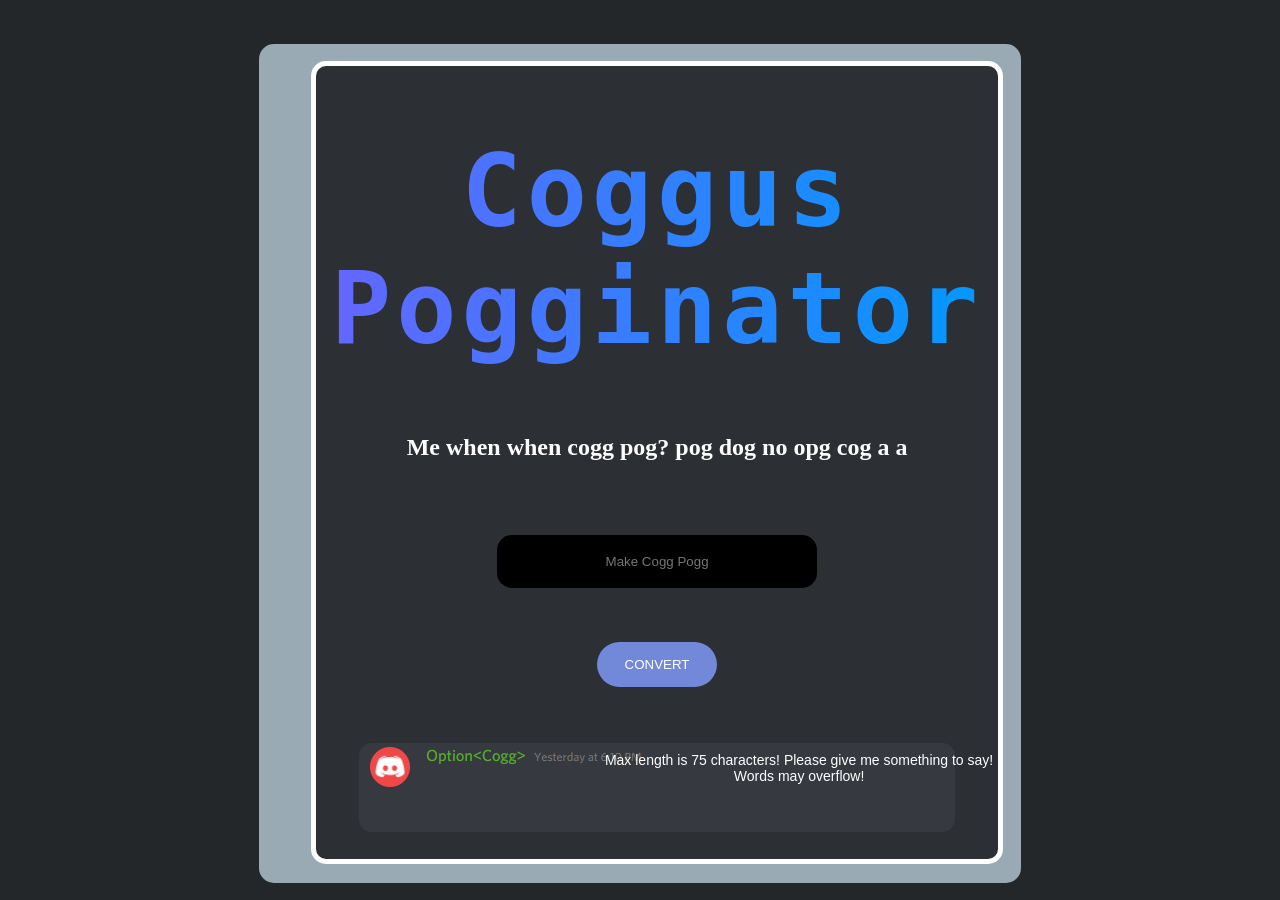
<file: index.html>
<!DOCTYPE html>
<html>
<head>
	<meta charset = "UTf-8">
	<title>Pogg Cogg</title>
	<link rel = "stylesheet" href = "style.css">
</head>
<body>
	<div id = "container">
		<br>
		<br>
		<div id = "body">
			<div id = "innerbody-div">
				<h1 id = "header-text">Coggus Pogginator</h1>
				<h2 id = "info">Me when when cogg pog? pog dog no opg cog a a</h2>
				<br>
				<br>
        		<br>
				<input maxlength = "75" placeholder = "Make Cogg Pogg" type = "text" id = "input">
				<br>
				<br>
        		<br>
        		<br>
				<button id = "submit">CONVERT</button>
				<br>
				<br>
        		<br>
        		<br>
       			<div id = "cogg-div">
					<img id = "cogg-image" src = "coggblank.png">
          			<div id = "word-div">
            			<p id = "cogg-word">Max length is 75 characters! Please give me something to say! Words may overflow!</p>
          			</div>
        		</div>
			</div>
		</div>
	</div>
<script src = "script.js"></script>
</body>
</html>
</file>
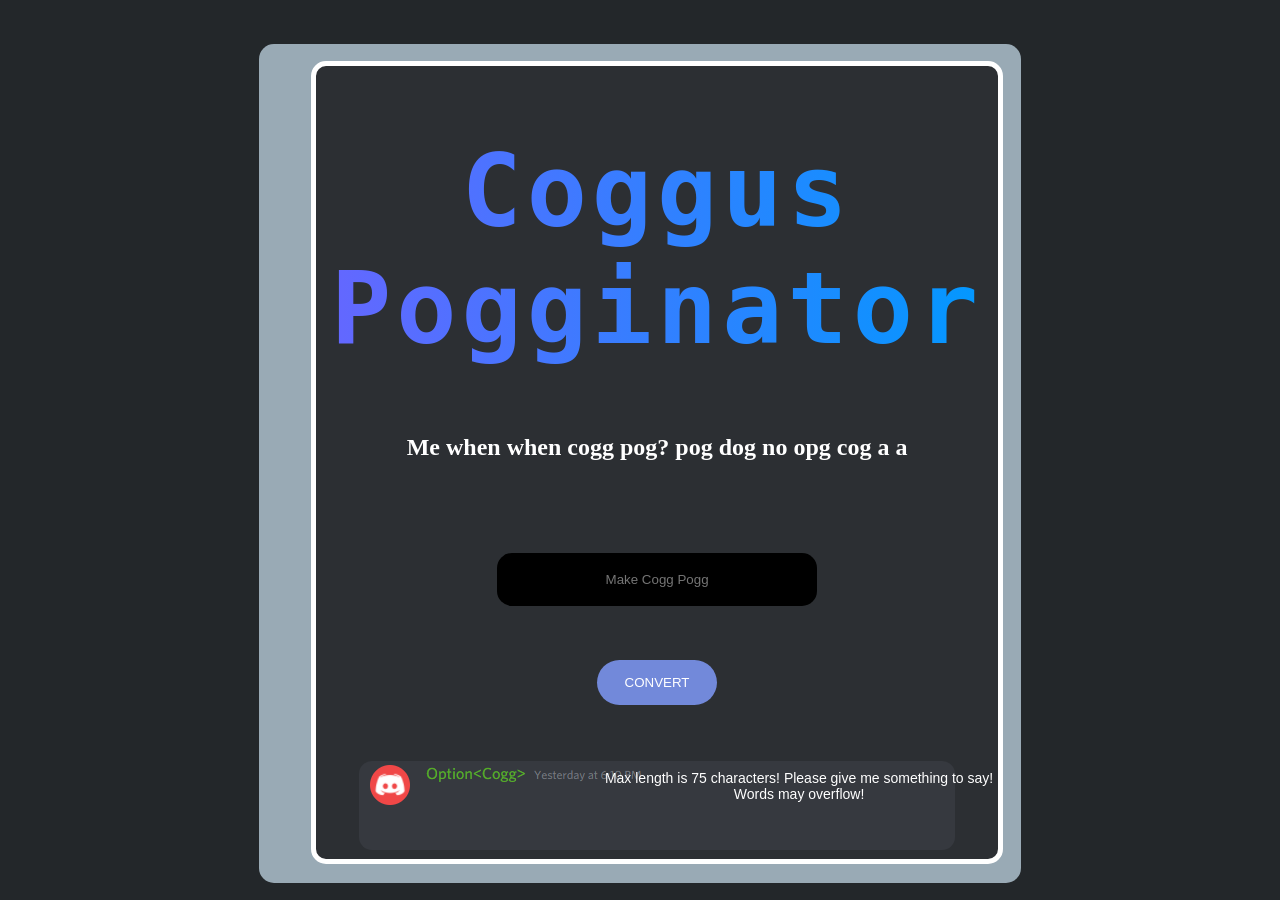
<file: coggUI.html>
<!DOCTYPE html>
<html>
<head>
	<meta charset = "UTf-8">
	<title>Pogg Cogg</title>
	<link rel = "stylesheet" href = "style.css">
</head>
<body>
	<div id = "container">
		<br>
		<br>
		<div id = "body">
			<div id = "innerbody-div">
				<h1 id = "header-text">Coggus Pogginator</h1>
				<h2 id = "info">Me when when cogg pog? pog dog no opg cog a a</h2>
				<br>
				<br>
        		<br>
        		<br>
				<input maxlength = "75" placeholder = "Make Cogg Pogg" type = "text" id = "input">
				<br>
				<br>
        		<br>
        		<br>
				<button id = "submit">CONVERT</button>
				<br>
				<br>
        		<br>
        		<br>
       			<div id = "cogg-div">
					<img id = "cogg-image" src = "coggblank.png">
          			<div id = "word-div">
            			<p id = "cogg-word">Max length is 75 characters! Please give me something to say! Words may overflow!</p>
          			</div>
        		</div>
			</div>
		</div>
	</div>
<script src = "script.js"></script>
</body>
</html>
</file>
<file: style.css>
body {
	background-color: #23272A;
}

#cogg-image {
  border-radius: 15px;
  border: 2px solid transparent;
}

#cogg-div {
  position: relative;
}

#cogg-word {
  color: white;
  font-family: sans-serif;
  font-size: 14px;
}

#word-div {
  position: absolute;
  left: 284px;
  bottom: 40px;
}

#container {
	height: 100%;
	width: 100%;
}

#innerbody-div {
	border-radius: 15px;
	border: 5px solid white;
	width: 90%;
	height: 95%;
	margin-left: 50px;
	margin-top: 15px;
	background-color: #2C2F33;
}

#body {
	margin-left: 97px;
	background-color: #99AAB5;
	border-radius: 15px;
	border: 2px solid transparent;
	height: 835px;
	width: 60%;
	text-align: center;
	margin: auto;
}

#info {
	color: white;
}

#input {
	text-align: center;
	border-radius: 15px;
	border: 3px solid transparent;
	background-color: #000000;
	width: 310px;
	height: 45px;
}

#input:focus {
	outline: none;
	box-shadow: none;
}

input, select, textarea {
	color: white;
}

#submit {
	cursor: pointer;
	border-radius: 30px;
	width: 120px;
	height: 45px;
	background-color: #7289DA;
	color: white;
	border: none;
	outline: none;
}


#header-text {
	color: white;
	font-size: 100px;
	font-family: monospace;
	letter-spacing: 5px;
	background: linear-gradient(to right, #6666ff, #0099ff , #00ff00, #ff3399, #6666ff);
    -webkit-background-clip: text;
    background-clip: text;
    color: transparent;
    animation: rainbow_animation 6s ease-in-out infinite;
    background-size: 400% 100%;
}

@keyframes rainbow_animation {
    0%,100% {
        background-position: 0 0;
    }

    50% {
        background-position: 100% 0;
    }
}
</file>
